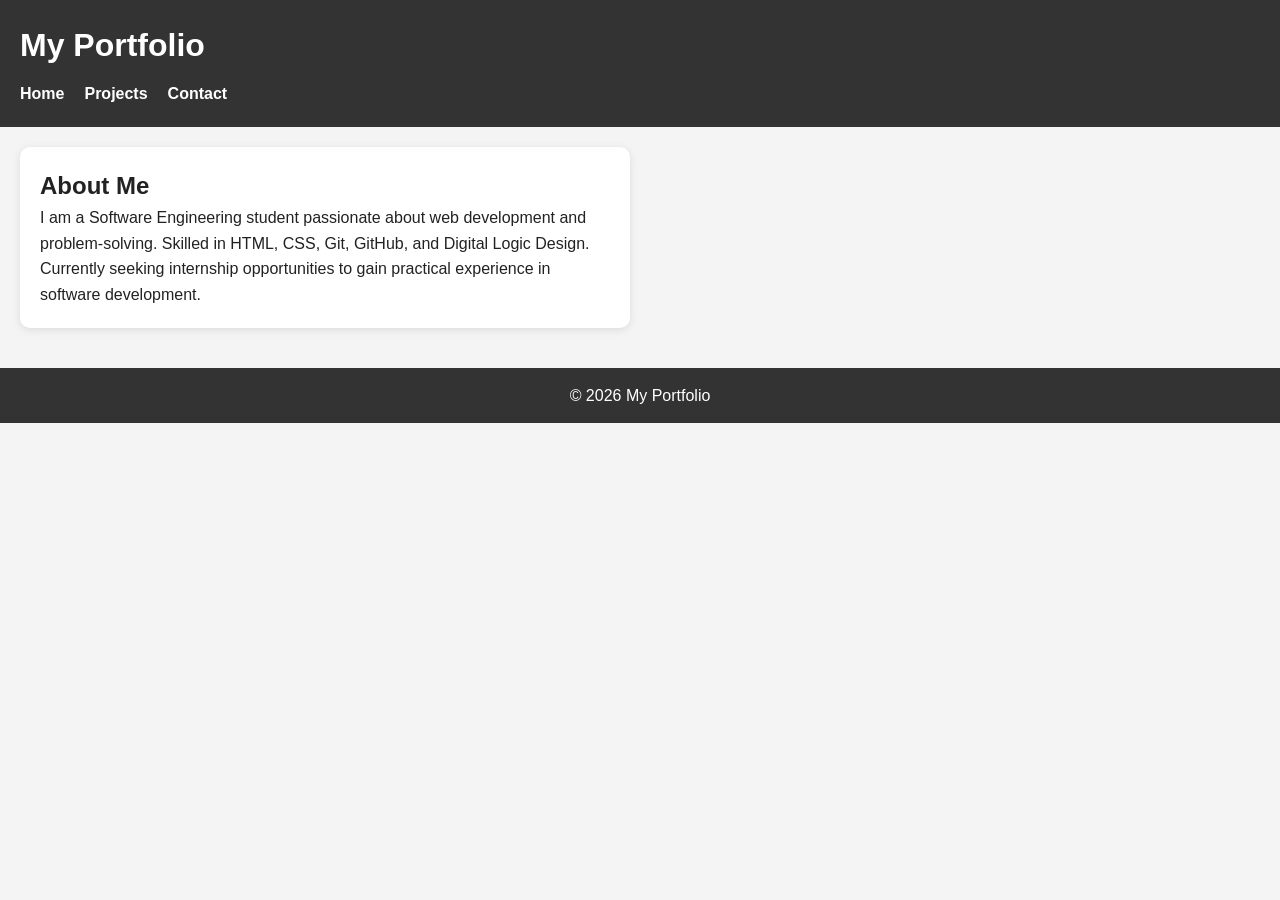
<file: index.html>
<!DOCTYPE html>
<html lang="en">
<head>
<meta charset="UTF-8">
<meta name="viewport" content="width=device-width, initial-scale=1.0">
<title>My Portfolio</title>
<link rel="stylesheet" href="css/style.css">
</head>

<body>

<header>
<h1>My Portfolio</h1>

<nav aria-label="Main Navigation">
<ul>
<li><a href="index.html">Home</a></li>
<li><a href="projects.html">Projects</a></li>
<li><a href="contact.html">Contact</a></li>
</ul>
</nav>
</header>

<main>
<section>
<h2>About Me</h2>
<p>I am a Software Engineering student passionate about web development and problem-solving. Skilled in HTML, CSS, Git, GitHub, and Digital Logic Design. Currently seeking internship opportunities to gain practical experience in software development.</p>
</section>
</main>

<footer>
<p>&copy; 2026 My Portfolio</p>
</footer>

</body>
</html>
</file>
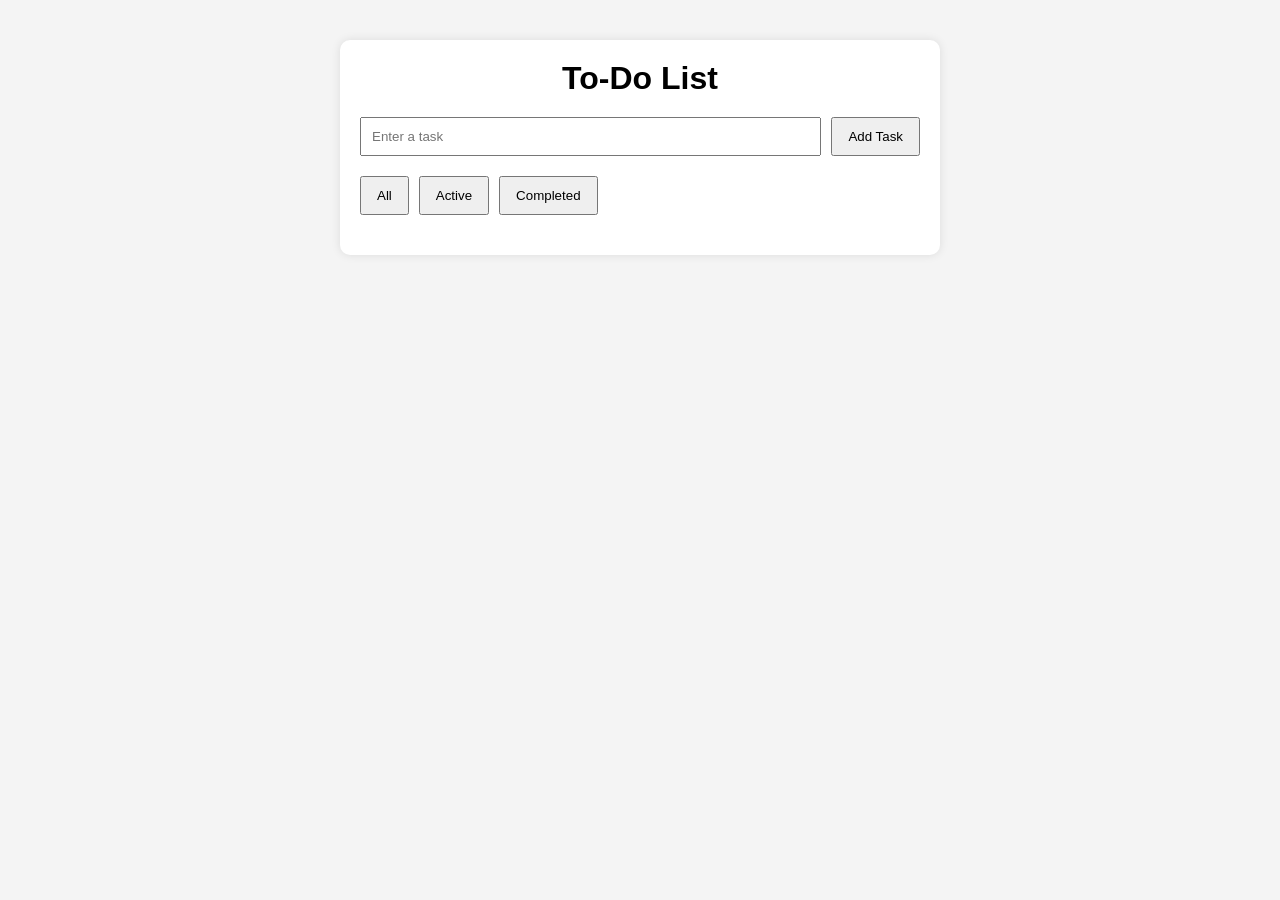
<file: todo-app/index.html>
<!DOCTYPE html>
<html lang="en">
<head>
    <meta charset="UTF-8">
    <meta name="viewport" content="width=device-width, initial-scale=1.0">
    <title>To-Do App</title>
    <link rel="stylesheet" href="style.css">
</head>
<body>

<div class="container">
    <h1>To-Do List</h1>

    <div class="input-section">
        <input type="text" id="taskInput" placeholder="Enter a task">
        <button id="addBtn">Add Task</button>
    </div>

    <div class="filters">
        <button onclick="filterTasks('all')">All</button>
        <button onclick="filterTasks('active')">Active</button>
        <button onclick="filterTasks('completed')">Completed</button>
    </div>

    <ul id="taskList"></ul>
</div>

<script src="script.js"></script>

</body>
</html>
</file>
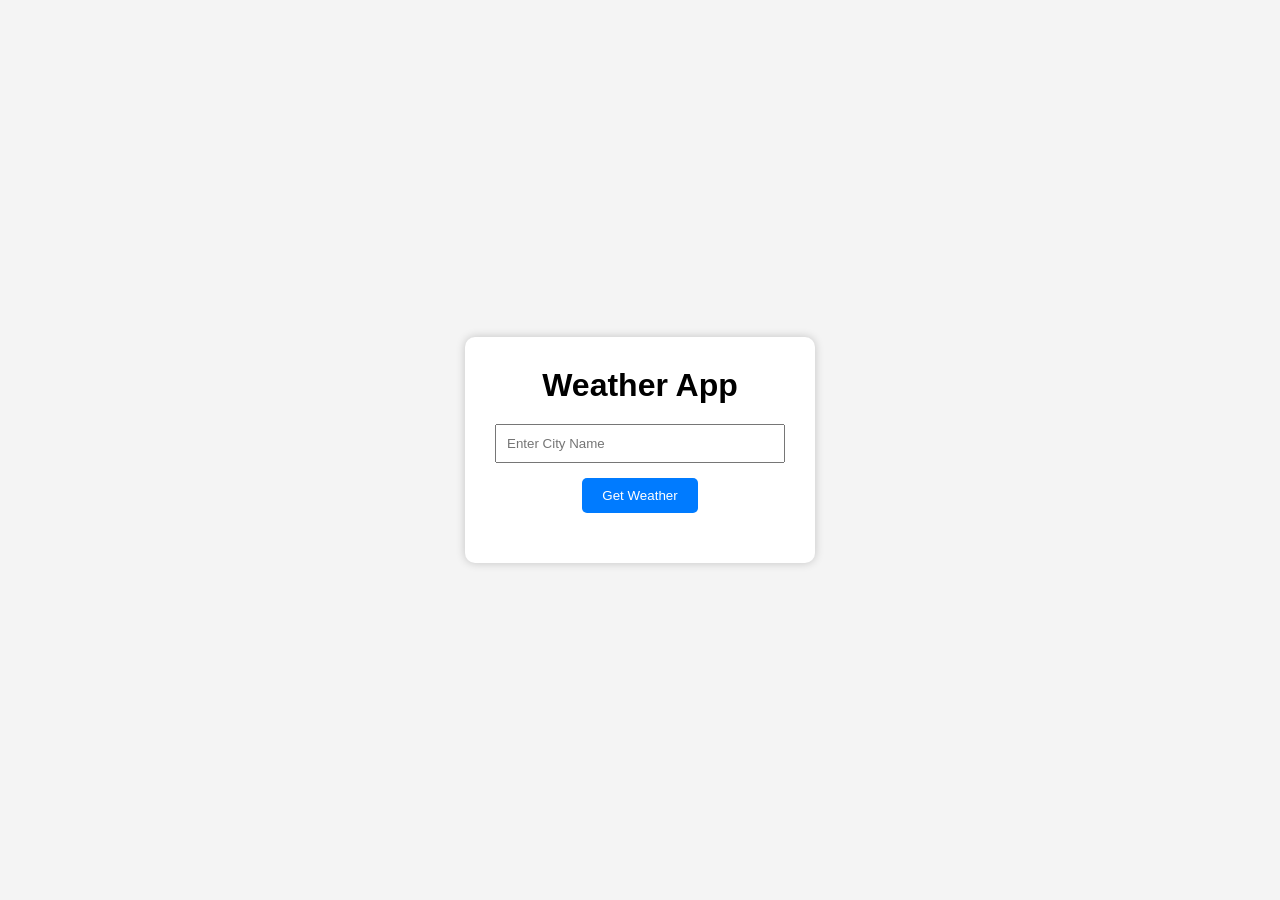
<file: weather app/index.html>
<!DOCTYPE html>
<html lang="en">
<head>
    <meta charset="UTF-8">
    <meta name="viewport" content="width=device-width, initial-scale=1.0">
    <title>Weather App</title>
    <link rel="stylesheet" href="style.css">
</head>
<body>

<div class="container">
    <h1>Weather App</h1>

    <input type="text" id="city" placeholder="Enter City Name">

    <button onclick="getWeather()">Get Weather</button>

    <div id="result"></div>
</div>

<script src="script.js"></script>

</body>
</html>
</file>
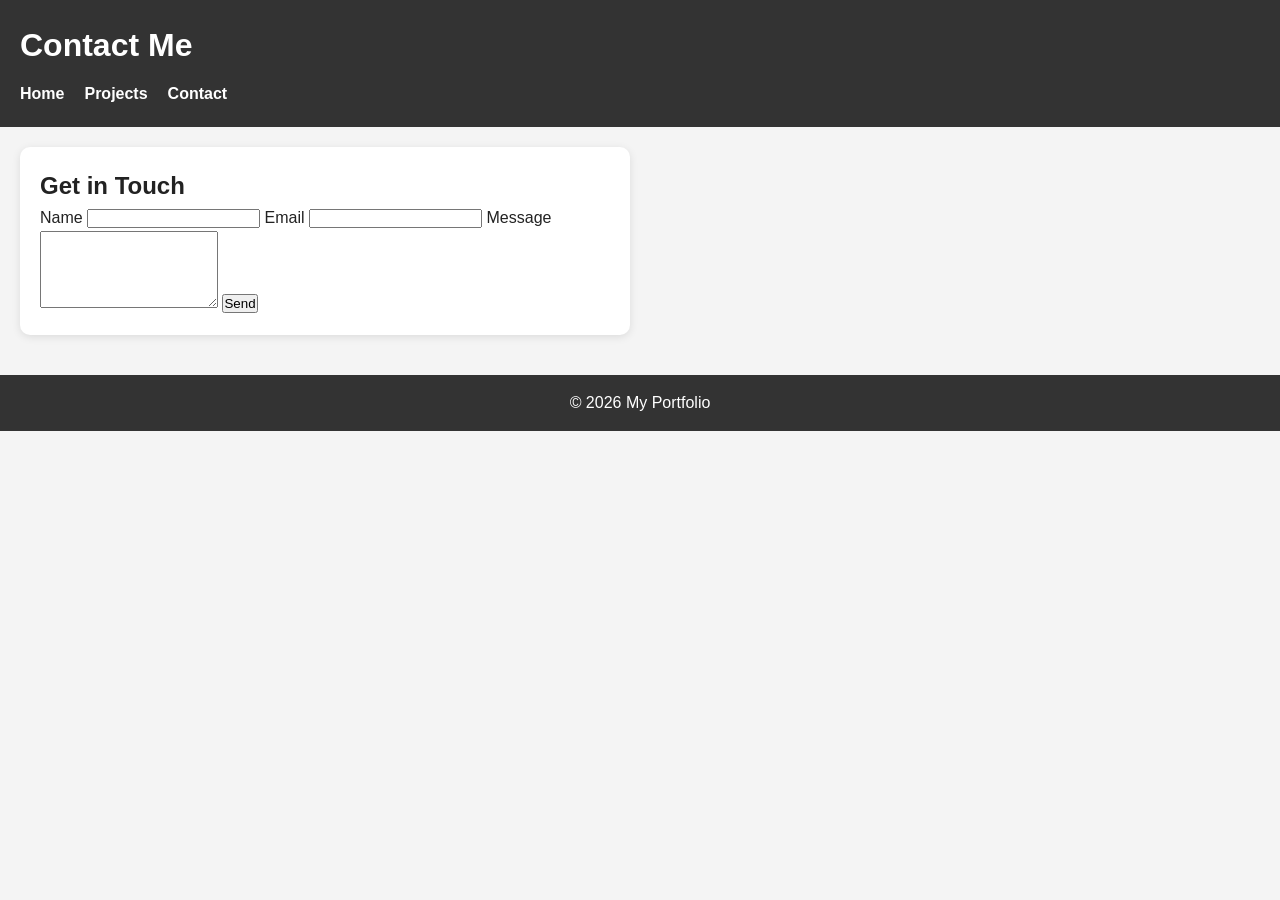
<file: contact.html>
<!DOCTYPE html>
<html lang="en">
<head>
    <meta charset="UTF-8">
    <meta name="viewport" content="width=device-width, initial-scale=1.0">
    <title>Contact</title>
    <link rel="stylesheet" href="css/style.css">
</head>
<body>

<header>
    <h1>Contact Me</h1>

    <nav aria-label="Main Navigation">
        <ul>
            <li><a href="index.html">Home</a></li>
            <li><a href="projects.html">Projects</a></li>
            <li><a href="contact.html">Contact</a></li>
        </ul>
    </nav>
</header>

<main>
    <section>
        <h2>Get in Touch</h2>

        <form aria-label="Contact Form">

            <label for="name">Name</label>
            <input type="text" id="name" required>

            <label for="email">Email</label>
            <input type="email" id="email" required>

            <label for="message">Message</label>
            <textarea id="message" rows="5" required></textarea>

            <button type="submit">Send</button>

        </form>
    </section>
</main>

<footer>
    <p>&copy; 2026 My Portfolio</p>
</footer>

</body>
</html>
</file>
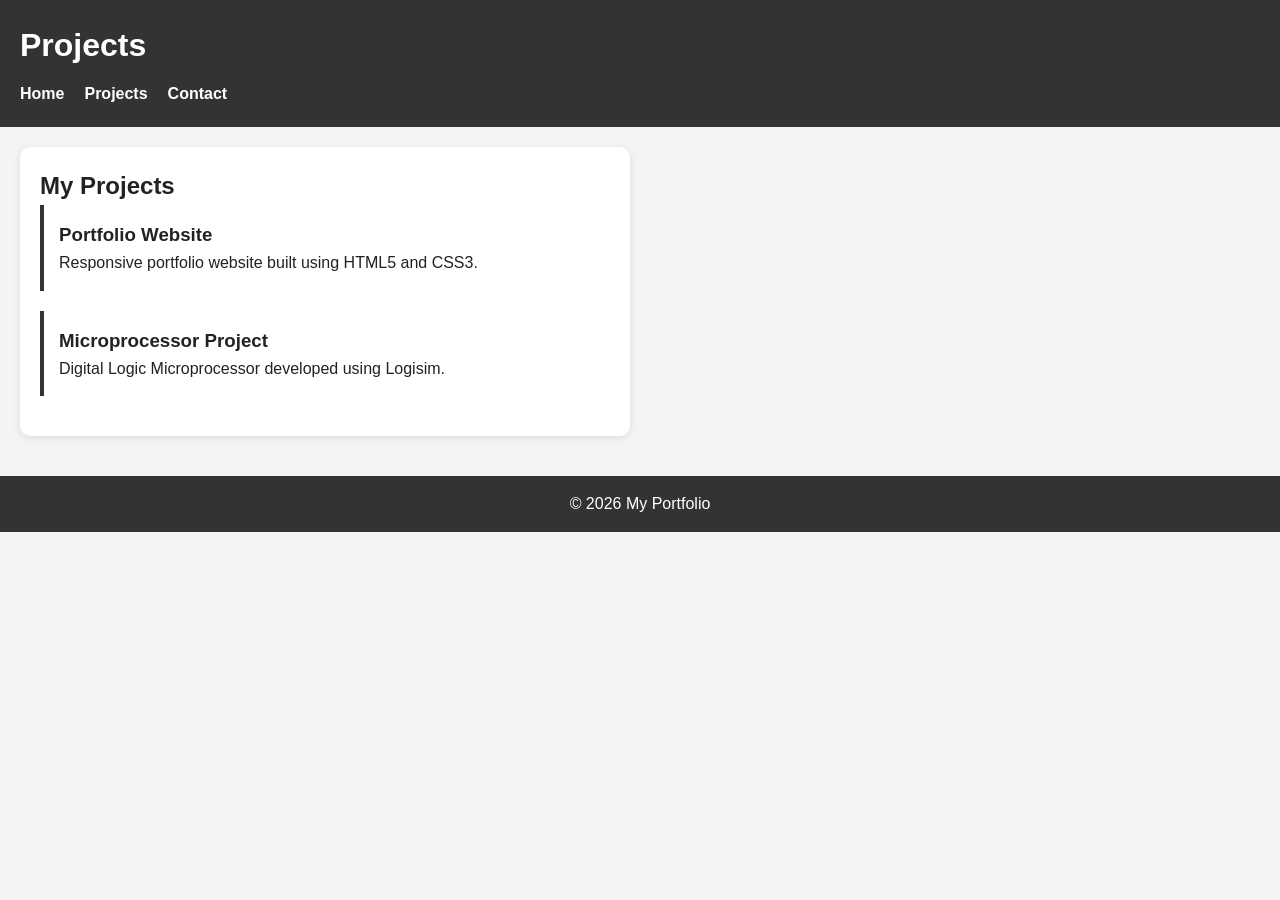
<file: projects.html>
<!DOCTYPE html>
<html lang="en">
<head>
    <meta charset="UTF-8">
    <meta name="viewport" content="width=device-width, initial-scale=1.0">
    <title>Projects</title>
    <link rel="stylesheet" href="css/style.css">
</head>
<body>

<header>
    <h1>Projects</h1>

    <nav aria-label="Main Navigation">
        <ul>
            <li><a href="index.html">Home</a></li>
            <li><a href="projects.html">Projects</a></li>
            <li><a href="contact.html">Contact</a></li>
        </ul>
    </nav>
</header>

<main>
    <section>
        <h2>My Projects</h2>

        <article>
            <h3>Portfolio Website</h3>
            <p>Responsive portfolio website built using HTML5 and CSS3.</p>
        </article>

        <article>
            <h3>Microprocessor Project</h3>
            <p>Digital Logic Microprocessor developed using Logisim.</p>
        </article>
    </section>
</main>

<footer>
    <p>&copy; 2026 My Portfolio</p>
</footer>

</body>
</html>
</file>
<file: css/style.css>
*{
    margin:0;
    padding:0;
    box-sizing:border-box;
}

:root{
    --primary:#333;
    --secondary:#555;
    --background:#f4f4f4;
    --card:#ffffff;
    --text:#222;
}

body{
    font-family:Arial,sans-serif;
    background:var(--background);
    color:var(--text);
    line-height:1.6;
}

header{
    background:var(--primary);
    color:white;
    padding:20px;
}

nav ul{
    list-style:none;
    display:flex;
    gap:20px;
    margin-top:10px;
    flex-wrap:wrap;
}

nav a{
    color:white;
    text-decoration:none;
    font-weight:bold;
}

main{
    display:grid;
    grid-template-columns:1fr;
    gap:20px;
    padding:20px;
}

section{
    background:var(--card);
    padding:20px;
    border-radius:10px;
    box-shadow:0 2px 8px rgba(0,0,0,0.1);
}

article{
    margin-bottom:20px;
    padding:15px;
    border-left:4px solid var(--primary);
}

footer{
    text-align:center;
    background:var(--primary);
    color:white;
    padding:15px;
    margin-top:20px;
}

@media (min-width:768px){
    main{
        grid-template-columns:repeat(2,1fr);
    }
}

@media (max-width:768px){
    nav ul{
        flex-direction:column;
        gap:10px;
    }

    header{
        text-align:center;
    }
}
</file>
<file: todo-app/style.css>
*{
    margin:0;
    padding:0;
    box-sizing:border-box;
}

body{
    font-family:Arial,sans-serif;
    background:#f4f4f4;
    display:flex;
    justify-content:center;
    padding:40px;
}

.container{
    width:100%;
    max-width:600px;
    background:white;
    padding:20px;
    border-radius:10px;
    box-shadow:0 0 10px rgba(0,0,0,0.1);
}

h1{
    text-align:center;
    margin-bottom:20px;
}

.input-section{
    display:flex;
    gap:10px;
    margin-bottom:20px;
}

input{
    flex:1;
    padding:10px;
}

button{
    padding:10px 15px;
    cursor:pointer;
}

.filters{
    display:flex;
    gap:10px;
    margin-bottom:20px;
}

li{
    list-style:none;
    padding:10px;
    margin-bottom:10px;
    background:#eee;
    display:flex;
    justify-content:space-between;
    align-items:center;
}

.completed{
    text-decoration:line-through;
    opacity:0.6;
}
</file>
<file: weather app/style.css>
*{
    margin:0;
    padding:0;
    box-sizing:border-box;
}

body{
    font-family:Arial, sans-serif;
    background:#f4f4f4;
    display:flex;
    justify-content:center;
    align-items:center;
    height:100vh;
}

.container{
    background:white;
    padding:30px;
    border-radius:10px;
    box-shadow:0 0 10px rgba(0,0,0,0.2);
    text-align:center;
    width:350px;
}

h1{
    margin-bottom:20px;
}

input{
    width:100%;
    padding:10px;
    margin-bottom:15px;
}

button{
    padding:10px 20px;
    background:#007bff;
    color:white;
    border:none;
    border-radius:5px;
    cursor:pointer;
}

button:hover{
    background:#0056b3;
}

#result{
    margin-top:20px;
    font-size:18px;
}
</file>
